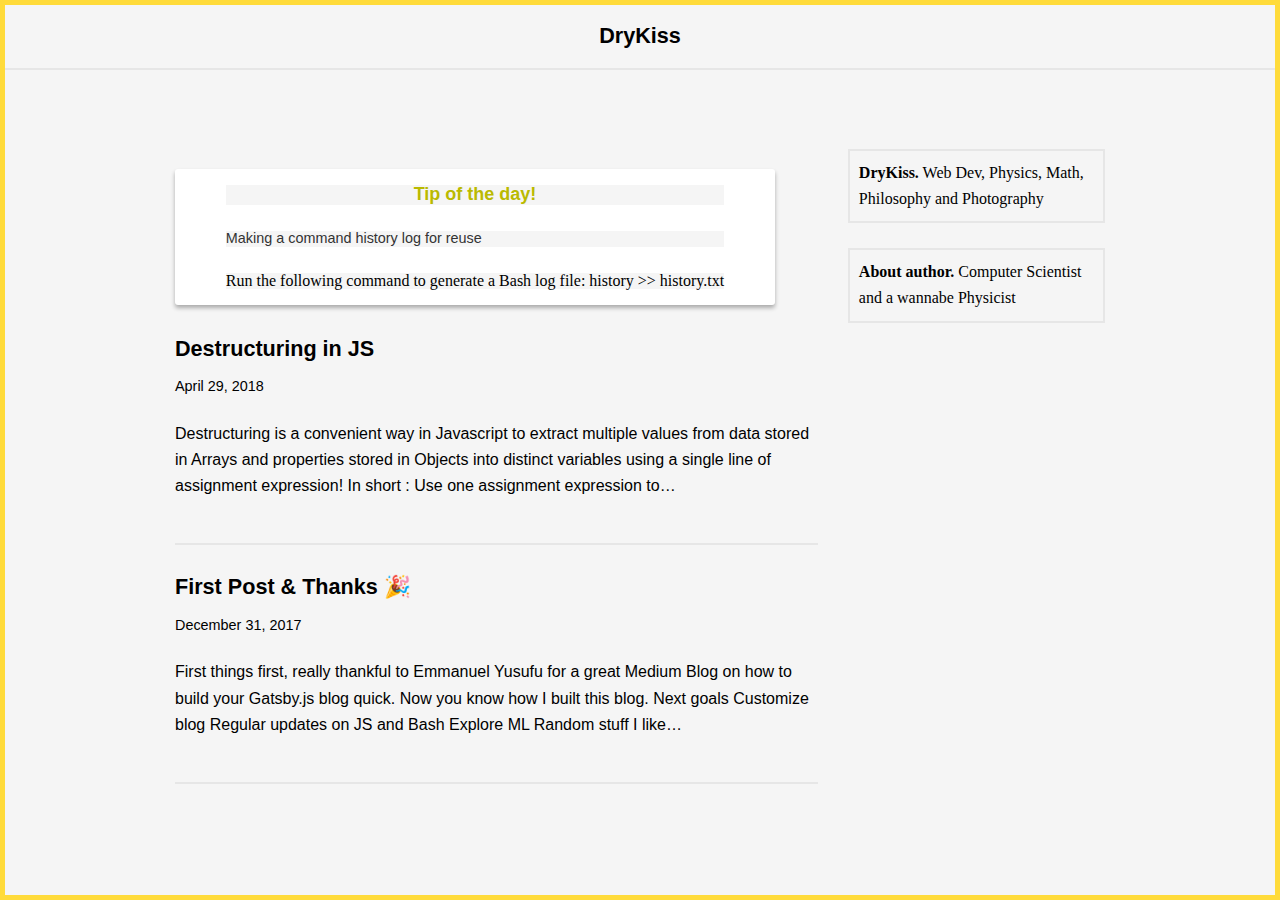
<file: index.html>
<!DOCTYPE html><html><head><meta charset="utf-8"/><meta http-equiv="x-ua-compatible" content="ie=edge"/><meta name="viewport" content="width=device-width, initial-scale=1, shrink-to-fit=no"/><link rel="preload" href="/component---src-layouts-index-js-09bacbff371d090a1fff.js" as="script"/><link rel="preload" href="/component---src-pages-index-js-6d1ecbe1b613c57b7375.js" as="script"/><link rel="preload" href="/path---index-4698f8e8c7676aecda9a.js" as="script"/><link rel="preload" href="/app-6621c999384a5f614192.js" as="script"/><link rel="preload" href="/commons-43211b24d1c1daae657e.js" as="script"/><title data-react-helmet="true">DryKiss - Karan Sapolia&#x27;s Blog</title><meta data-react-helmet="true" name="description" content="Karan Sapolia&#x27;s Blog"/><meta data-react-helmet="true" name="keywords" content="karan, sapolia, blog, computer, science, photography, physics"/><style id="gatsby-inlined-css">html{font-family:sans-serif;-ms-text-size-adjust:100%;-webkit-text-size-adjust:100%}body{margin:0}article,aside,details,figcaption,figure,footer,header,main,menu,nav,section,summary{display:block}audio,canvas,progress,video{display:inline-block}audio:not([controls]){display:none;height:0}progress{vertical-align:baseline}[hidden],template{display:none}a{background-color:transparent;-webkit-text-decoration-skip:objects}a:active,a:hover{outline-width:0}abbr[title]{border-bottom:none;text-decoration:underline;text-decoration:underline dotted}b,strong{font-weight:inherit;font-weight:bolder}dfn{font-style:italic}h1{font-size:2em;margin:.67em 0}mark{background-color:#ff0;color:#000}small{font-size:80%}sub,sup{font-size:75%;line-height:0;position:relative;vertical-align:baseline}sub{bottom:-.25em}sup{top:-.5em}img{border-style:none}svg:not(:root){overflow:hidden}code,kbd,pre,samp{font-family:monospace,monospace;font-size:1em}figure{margin:1em 40px}hr{box-sizing:content-box;height:0;overflow:visible}button,input,optgroup,select,textarea{font:inherit;margin:0}optgroup{font-weight:700}button,input{overflow:visible}button,select{text-transform:none}[type=reset],[type=submit],button,html [type=button]{-webkit-appearance:button}[type=button]::-moz-focus-inner,[type=reset]::-moz-focus-inner,[type=submit]::-moz-focus-inner,button::-moz-focus-inner{border-style:none;padding:0}[type=button]:-moz-focusring,[type=reset]:-moz-focusring,[type=submit]:-moz-focusring,button:-moz-focusring{outline:1px dotted ButtonText}fieldset{border:1px solid silver;margin:0 2px;padding:.35em .625em .75em}legend{box-sizing:border-box;color:inherit;display:table;max-width:100%;padding:0;white-space:normal}textarea{overflow:auto}[type=checkbox],[type=radio]{box-sizing:border-box;padding:0}[type=number]::-webkit-inner-spin-button,[type=number]::-webkit-outer-spin-button{height:auto}[type=search]{-webkit-appearance:textfield;outline-offset:-2px}[type=search]::-webkit-search-cancel-button,[type=search]::-webkit-search-decoration{-webkit-appearance:none}::-webkit-input-placeholder{color:inherit;opacity:.54}::-webkit-file-upload-button{-webkit-appearance:button;font:inherit}html{font:112.5%/1.45em georgia,serif;box-sizing:border-box;overflow-y:scroll}*,:after,:before{box-sizing:inherit}body{color:rgba(0,0,0,.8);font-family:georgia,serif;font-weight:400;word-wrap:break-word;-webkit-font-kerning:normal;font-kerning:normal;-ms-font-feature-settings:"kern","liga","clig","calt";-webkit-font-feature-settings:"kern","liga","clig","calt";font-feature-settings:"kern","liga","clig","calt","kern"}img{max-width:100%;margin:0 0 1.45rem;padding:0}h1{font-size:2.25rem}h1,h2{margin:0 0 1.45rem;padding:0;color:inherit;font-family:-apple-system,BlinkMacSystemFont,Segoe UI,Roboto,Oxygen,Ubuntu,Cantarell,Fira Sans,Droid Sans,Helvetica Neue,sans-serif;font-weight:700;text-rendering:optimizeLegibility;line-height:1.1}h2{font-size:1.62671rem}h3{font-size:1.38316rem}h3,h4{margin:0 0 1.45rem;padding:0;color:inherit;font-family:-apple-system,BlinkMacSystemFont,Segoe UI,Roboto,Oxygen,Ubuntu,Cantarell,Fira Sans,Droid Sans,Helvetica Neue,sans-serif;font-weight:700;text-rendering:optimizeLegibility;line-height:1.1}h4{font-size:1rem}h5{font-size:.85028rem}h5,h6{margin:0 0 1.45rem;padding:0;color:inherit;font-family:-apple-system,BlinkMacSystemFont,Segoe UI,Roboto,Oxygen,Ubuntu,Cantarell,Fira Sans,Droid Sans,Helvetica Neue,sans-serif;font-weight:700;text-rendering:optimizeLegibility;line-height:1.1}h6{font-size:.78405rem}hgroup{margin:0 0 1.45rem;padding:0}ol,ul{margin:0 0 1.45rem 1.45rem;padding:0;list-style-position:outside;list-style-image:none}dd,dl,figure,p{margin:0 0 1.45rem;padding:0}pre{padding:0;font-size:.85rem;line-height:1.42;background:rgba(0,0,0,.04);border-radius:3px;overflow:auto;word-wrap:normal;padding:1.45rem}pre,table{margin:0 0 1.45rem}table{padding:0;font-size:1rem;line-height:1.45rem;border-collapse:collapse;width:100%}fieldset{margin:0 0 1.45rem;padding:0}blockquote{margin:0 1.45rem 1.45rem;padding:0}form,iframe,noscript{margin:0 0 1.45rem;padding:0}hr{margin:0 0 calc(1.45rem - 1px);padding:0;background:rgba(0,0,0,.2);border:none;height:1px}address{margin:0 0 1.45rem;padding:0}b,dt,strong,th{font-weight:700}li{margin-bottom:.725rem}ol li,ul li{padding-left:0}li>ol,li>ul{margin-left:1.45rem;margin-bottom:.725rem;margin-top:.725rem}blockquote :last-child,li :last-child,p :last-child{margin-bottom:0}li>p{margin-bottom:.725rem}code,kbd,samp{font-size:.85rem;line-height:1.45rem}abbr,abbr[title],acronym{border-bottom:1px dotted rgba(0,0,0,.5);cursor:help}abbr[title]{text-decoration:none}td,th,thead{text-align:left}td,th{border-bottom:1px solid rgba(0,0,0,.12);font-feature-settings:"tnum";-moz-font-feature-settings:"tnum";-ms-font-feature-settings:"tnum";-webkit-font-feature-settings:"tnum";padding:.725rem .96667rem calc(.725rem - 1px)}td:first-child,th:first-child{padding-left:0}td:last-child,th:last-child{padding-right:0}code,tt{background-color:rgba(0,0,0,.04);border-radius:3px;font-family:SFMono-Regular,Consolas,Roboto Mono,Droid Sans Mono,Liberation Mono,Menlo,Courier,monospace;padding:0;padding-top:.2em;padding-bottom:.2em}pre code{background:none;line-height:1.42}code:after,code:before,tt:after,tt:before{letter-spacing:-.2em;content:" "}pre code:after,pre code:before,pre tt:after,pre tt:before{content:""}@media only screen and (max-width:480px){html{font-size:100%}}*{background:#f5f5f5;color:#000}body,html{height:100%}body{border:5px solid #ffdb3a}h1{font-size:1.5rem;line-height:.5rem}div,p{font-size:16px}code[class*=language-],pre[class*=language-]{color:#ccc;background:none;font-family:Consolas,Monaco,Andale Mono,Ubuntu Mono,monospace;text-align:left;white-space:pre;word-spacing:normal;word-break:normal;word-wrap:normal;line-height:1.5;-moz-tab-size:4;-o-tab-size:4;tab-size:4;-webkit-hyphens:none;-ms-hyphens:none;hyphens:none}pre[class*=language-]{padding:1em;margin:.5em 0;overflow:auto}:not(pre)>code[class*=language-],pre[class*=language-]{background:#2d2d2d}:not(pre)>code[class*=language-]{padding:.1em;border-radius:.3em;white-space:normal}.token.block-comment,.token.cdata,.token.comment,.token.doctype,.token.prolog{color:#999}.token.punctuation{color:#ccc}.token.attr-name,.token.deleted,.token.namespace,.token.tag{color:#e2777a}.token.function-name{color:#6196cc}.token.boolean,.token.function,.token.number{color:#f08d49}.token.class-name,.token.constant,.token.property,.token.symbol{color:#f8c555}.token.atrule,.token.builtin,.token.important,.token.keyword,.token.selector{color:#cc99cd}.token.attr-value,.token.char,.token.regex,.token.string,.token.variable{color:#7ec699}.token.entity,.token.operator,.token.url{color:#67cdcc}.token.bold,.token.important{font-weight:700}.token.italic{font-style:italic}.token.entity{cursor:help}.token.inserted{color:green}div.blog-post-preview{border-bottom:2px solid #e6e6e6;padding-top:1rem;padding-bottom:1rem;margin-bottom:1rem}h1>*{font-size:1.2rem;-webkit-text-decoration-line:none;text-decoration-line:none}h2{font-size:.8rem!important;font-weight:100!important}.boundingBox{width:100%;max-width:600px;padding:16px;margin:0 auto;border-radius:3px;box-shadow:0 3px 4px rgba(0,0,0,.3);margin:20px 0;height:auto;display:-ms-inline-grid;display:inline-grid;-ms-flex-pack:distribute;justify-content:space-around;-webkit-box-align:center;-ms-flex-align:center;align-items:center;position:relative;line-height:1}.all,.boundingBox{color:#333;background:#fff}h4{size:100px;-ms-flex-line-pack:stretch;align-content:stretch;text-align:center;color:#baba00}h4,p{font-family:Arial}</style></head><body><div id="___gatsby"><div data-reactroot="" data-reactid="1" data-react-checksum="271369990"><!-- react-empty: 2 --><div style="background:#f5f5f5;margin-bottom:3rem;border-bottom:2px solid #e6e6e6;" data-reactid="3"><div style="margin:0 auto;max-width:980px;padding:1.45rem 1.0875rem;" data-reactid="4"><h1 style="margin:0;text-align:center;font-size:18px;" data-reactid="5"><a style="color:black;text-decoration:none;" href="/" data-reactid="6">DryKiss</a></h1></div></div><div style="margin:0 auto;max-width:980px;display:flex;flex-direction:row;justify-content:space-between;height:100%;" data-reactid="7"><div style="margin:0 auto;max-width:980px;display:flex;flex-direction:column;justify-content:space-between;height:100%;padding:25px;" data-reactid="8"><div style="flex:1;" data-reactid="9"><div class="front-page" data-reactid="10"><div data-reactid="11"><div class="boundingBox" data-reactid="12"><h4 data-reactid="13">Tip of the day!</h4><h2 data-reactid="14">Making a command history log for reuse</h2><div class="totd-content" data-reactid="15">Run the following command to generate a Bash log file: history >> history.txt</div></div></div><div class="blog-posts" data-reactid="16"><div class="blog-post-preview" data-reactid="17"><h1 data-reactid="18"><a href="/destructuring" data-reactid="19">Destructuring in JS</a></h1><h2 data-reactid="20">April 29, 2018</h2><p data-reactid="21">Destructuring is a convenient way in Javascript to extract multiple values from data stored in Arrays and properties stored in Objects into distinct variables using a single line of assignment expression!  In short :  Use one assignment expression to…</p></div><div class="blog-post-preview" data-reactid="22"><h1 data-reactid="23"><a href="/first-post" data-reactid="24">First Post &amp; Thanks 🎉</a></h1><h2 data-reactid="25">December 31, 2017</h2><p data-reactid="26">First things first, really thankful to Emmanuel Yusufu for a great  Medium Blog  on how to build your Gatsby.js blog quick. Now you know how I built this blog. Next goals Customize blog Regular updates on JS and Bash Explore ML Random stuff I like…</p></div></div></div></div><div style="flex:1;" data-reactid="27"><div style="border:2px solid #e6e6e6;max-width:960px;padding:0.5rem;margin-bottom:25px;" data-reactid="28"><strong data-reactid="29"><!-- react-text: 30 -->DryKiss<!-- /react-text --><!-- react-text: 31 -->.<!-- /react-text --></strong><!-- react-text: 32 --> <!-- /react-text --><!-- react-text: 33 -->Web Dev, Physics, Math, Philosophy and Photography<!-- /react-text --></div><div style="border:2px solid #e6e6e6;max-width:960px;padding:0.5rem;margin-bottom:25px;" data-reactid="34"><strong data-reactid="35"><!-- react-text: 36 -->About author<!-- /react-text --><!-- react-text: 37 -->.<!-- /react-text --></strong><!-- react-text: 38 --> <!-- /react-text --><!-- react-text: 39 -->Computer Scientist and a wannabe Physicist<!-- /react-text --></div></div></div></div></div></div><script id="webpack-manifest">/*<![CDATA[*/window.webpackManifest={"231608221292675":"app-6621c999384a5f614192.js","107818501498521":"component---src-templates-blog-post-js-64dc5ec765ada019a671.js","162898551421021":"component---src-pages-404-js-4503918ea3a16cfcdb75.js","35783957827783":"component---src-pages-index-js-6d1ecbe1b613c57b7375.js","60335399758886":"path----557518bd178906f8d58a.js","79384409576586":"path---destructuring-2701da27de9ff70ecdd2.js","98749194253172":"path---first-post-d3b90af1df34d621e831.js","254022195166212":"path---404-a0e39f21c11f6a62c5ab.js","142629428675168":"path---index-4698f8e8c7676aecda9a.js","178698757827068":"path---404-html-a0e39f21c11f6a62c5ab.js","114276838955818":"component---src-layouts-index-js-09bacbff371d090a1fff.js"}/*]]>*/</script><script>/*<![CDATA[*/!function(e,t,r){function n(){for(;d[0]&&"loaded"==d[0][f];)c=d.shift(),c[o]=!i.parentNode.insertBefore(c,i)}for(var s,a,c,d=[],i=e.scripts[0],o="onreadystatechange",f="readyState";s=r.shift();)a=e.createElement(t),"async"in i?(a.async=!1,e.head.appendChild(a)):i[f]?(d.push(a),a[o]=n):e.write("<"+t+' src="'+s+'" defer></'+t+">"),a.src=s}(document,"script",["/commons-43211b24d1c1daae657e.js","/app-6621c999384a5f614192.js","/path---index-4698f8e8c7676aecda9a.js","/component---src-pages-index-js-6d1ecbe1b613c57b7375.js","/component---src-layouts-index-js-09bacbff371d090a1fff.js"])/*]]>*/</script></body></html>
</file>
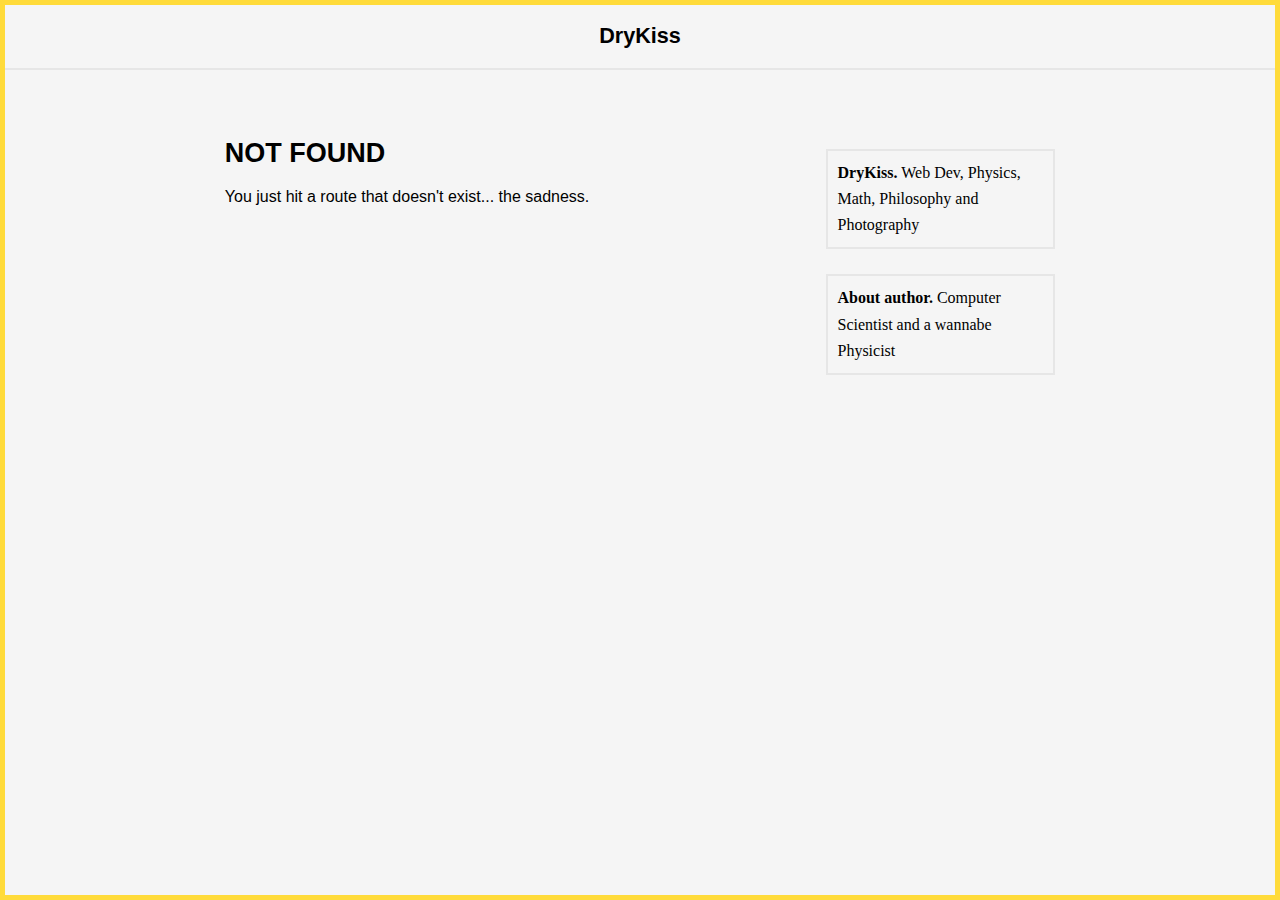
<file: 404/index.html>
<!DOCTYPE html><html><head><meta charset="utf-8"/><meta http-equiv="x-ua-compatible" content="ie=edge"/><meta name="viewport" content="width=device-width, initial-scale=1, shrink-to-fit=no"/><link rel="preload" href="/component---src-layouts-index-js-09bacbff371d090a1fff.js" as="script"/><link rel="preload" href="/component---src-pages-404-js-4503918ea3a16cfcdb75.js" as="script"/><link rel="preload" href="/path---404-a0e39f21c11f6a62c5ab.js" as="script"/><link rel="preload" href="/app-6621c999384a5f614192.js" as="script"/><link rel="preload" href="/commons-43211b24d1c1daae657e.js" as="script"/><title data-react-helmet="true">DryKiss - Karan Sapolia&#x27;s Blog</title><meta data-react-helmet="true" name="description" content="Karan Sapolia&#x27;s Blog"/><meta data-react-helmet="true" name="keywords" content="karan, sapolia, blog, computer, science, photography, physics"/><style id="gatsby-inlined-css">html{font-family:sans-serif;-ms-text-size-adjust:100%;-webkit-text-size-adjust:100%}body{margin:0}article,aside,details,figcaption,figure,footer,header,main,menu,nav,section,summary{display:block}audio,canvas,progress,video{display:inline-block}audio:not([controls]){display:none;height:0}progress{vertical-align:baseline}[hidden],template{display:none}a{background-color:transparent;-webkit-text-decoration-skip:objects}a:active,a:hover{outline-width:0}abbr[title]{border-bottom:none;text-decoration:underline;text-decoration:underline dotted}b,strong{font-weight:inherit;font-weight:bolder}dfn{font-style:italic}h1{font-size:2em;margin:.67em 0}mark{background-color:#ff0;color:#000}small{font-size:80%}sub,sup{font-size:75%;line-height:0;position:relative;vertical-align:baseline}sub{bottom:-.25em}sup{top:-.5em}img{border-style:none}svg:not(:root){overflow:hidden}code,kbd,pre,samp{font-family:monospace,monospace;font-size:1em}figure{margin:1em 40px}hr{box-sizing:content-box;height:0;overflow:visible}button,input,optgroup,select,textarea{font:inherit;margin:0}optgroup{font-weight:700}button,input{overflow:visible}button,select{text-transform:none}[type=reset],[type=submit],button,html [type=button]{-webkit-appearance:button}[type=button]::-moz-focus-inner,[type=reset]::-moz-focus-inner,[type=submit]::-moz-focus-inner,button::-moz-focus-inner{border-style:none;padding:0}[type=button]:-moz-focusring,[type=reset]:-moz-focusring,[type=submit]:-moz-focusring,button:-moz-focusring{outline:1px dotted ButtonText}fieldset{border:1px solid silver;margin:0 2px;padding:.35em .625em .75em}legend{box-sizing:border-box;color:inherit;display:table;max-width:100%;padding:0;white-space:normal}textarea{overflow:auto}[type=checkbox],[type=radio]{box-sizing:border-box;padding:0}[type=number]::-webkit-inner-spin-button,[type=number]::-webkit-outer-spin-button{height:auto}[type=search]{-webkit-appearance:textfield;outline-offset:-2px}[type=search]::-webkit-search-cancel-button,[type=search]::-webkit-search-decoration{-webkit-appearance:none}::-webkit-input-placeholder{color:inherit;opacity:.54}::-webkit-file-upload-button{-webkit-appearance:button;font:inherit}html{font:112.5%/1.45em georgia,serif;box-sizing:border-box;overflow-y:scroll}*,:after,:before{box-sizing:inherit}body{color:rgba(0,0,0,.8);font-family:georgia,serif;font-weight:400;word-wrap:break-word;-webkit-font-kerning:normal;font-kerning:normal;-ms-font-feature-settings:"kern","liga","clig","calt";-webkit-font-feature-settings:"kern","liga","clig","calt";font-feature-settings:"kern","liga","clig","calt","kern"}img{max-width:100%;margin:0 0 1.45rem;padding:0}h1{font-size:2.25rem}h1,h2{margin:0 0 1.45rem;padding:0;color:inherit;font-family:-apple-system,BlinkMacSystemFont,Segoe UI,Roboto,Oxygen,Ubuntu,Cantarell,Fira Sans,Droid Sans,Helvetica Neue,sans-serif;font-weight:700;text-rendering:optimizeLegibility;line-height:1.1}h2{font-size:1.62671rem}h3{font-size:1.38316rem}h3,h4{margin:0 0 1.45rem;padding:0;color:inherit;font-family:-apple-system,BlinkMacSystemFont,Segoe UI,Roboto,Oxygen,Ubuntu,Cantarell,Fira Sans,Droid Sans,Helvetica Neue,sans-serif;font-weight:700;text-rendering:optimizeLegibility;line-height:1.1}h4{font-size:1rem}h5{font-size:.85028rem}h5,h6{margin:0 0 1.45rem;padding:0;color:inherit;font-family:-apple-system,BlinkMacSystemFont,Segoe UI,Roboto,Oxygen,Ubuntu,Cantarell,Fira Sans,Droid Sans,Helvetica Neue,sans-serif;font-weight:700;text-rendering:optimizeLegibility;line-height:1.1}h6{font-size:.78405rem}hgroup{margin:0 0 1.45rem;padding:0}ol,ul{margin:0 0 1.45rem 1.45rem;padding:0;list-style-position:outside;list-style-image:none}dd,dl,figure,p{margin:0 0 1.45rem;padding:0}pre{padding:0;font-size:.85rem;line-height:1.42;background:rgba(0,0,0,.04);border-radius:3px;overflow:auto;word-wrap:normal;padding:1.45rem}pre,table{margin:0 0 1.45rem}table{padding:0;font-size:1rem;line-height:1.45rem;border-collapse:collapse;width:100%}fieldset{margin:0 0 1.45rem;padding:0}blockquote{margin:0 1.45rem 1.45rem;padding:0}form,iframe,noscript{margin:0 0 1.45rem;padding:0}hr{margin:0 0 calc(1.45rem - 1px);padding:0;background:rgba(0,0,0,.2);border:none;height:1px}address{margin:0 0 1.45rem;padding:0}b,dt,strong,th{font-weight:700}li{margin-bottom:.725rem}ol li,ul li{padding-left:0}li>ol,li>ul{margin-left:1.45rem;margin-bottom:.725rem;margin-top:.725rem}blockquote :last-child,li :last-child,p :last-child{margin-bottom:0}li>p{margin-bottom:.725rem}code,kbd,samp{font-size:.85rem;line-height:1.45rem}abbr,abbr[title],acronym{border-bottom:1px dotted rgba(0,0,0,.5);cursor:help}abbr[title]{text-decoration:none}td,th,thead{text-align:left}td,th{border-bottom:1px solid rgba(0,0,0,.12);font-feature-settings:"tnum";-moz-font-feature-settings:"tnum";-ms-font-feature-settings:"tnum";-webkit-font-feature-settings:"tnum";padding:.725rem .96667rem calc(.725rem - 1px)}td:first-child,th:first-child{padding-left:0}td:last-child,th:last-child{padding-right:0}code,tt{background-color:rgba(0,0,0,.04);border-radius:3px;font-family:SFMono-Regular,Consolas,Roboto Mono,Droid Sans Mono,Liberation Mono,Menlo,Courier,monospace;padding:0;padding-top:.2em;padding-bottom:.2em}pre code{background:none;line-height:1.42}code:after,code:before,tt:after,tt:before{letter-spacing:-.2em;content:" "}pre code:after,pre code:before,pre tt:after,pre tt:before{content:""}@media only screen and (max-width:480px){html{font-size:100%}}*{background:#f5f5f5;color:#000}body,html{height:100%}body{border:5px solid #ffdb3a}h1{font-size:1.5rem;line-height:.5rem}div,p{font-size:16px}code[class*=language-],pre[class*=language-]{color:#ccc;background:none;font-family:Consolas,Monaco,Andale Mono,Ubuntu Mono,monospace;text-align:left;white-space:pre;word-spacing:normal;word-break:normal;word-wrap:normal;line-height:1.5;-moz-tab-size:4;-o-tab-size:4;tab-size:4;-webkit-hyphens:none;-ms-hyphens:none;hyphens:none}pre[class*=language-]{padding:1em;margin:.5em 0;overflow:auto}:not(pre)>code[class*=language-],pre[class*=language-]{background:#2d2d2d}:not(pre)>code[class*=language-]{padding:.1em;border-radius:.3em;white-space:normal}.token.block-comment,.token.cdata,.token.comment,.token.doctype,.token.prolog{color:#999}.token.punctuation{color:#ccc}.token.attr-name,.token.deleted,.token.namespace,.token.tag{color:#e2777a}.token.function-name{color:#6196cc}.token.boolean,.token.function,.token.number{color:#f08d49}.token.class-name,.token.constant,.token.property,.token.symbol{color:#f8c555}.token.atrule,.token.builtin,.token.important,.token.keyword,.token.selector{color:#cc99cd}.token.attr-value,.token.char,.token.regex,.token.string,.token.variable{color:#7ec699}.token.entity,.token.operator,.token.url{color:#67cdcc}.token.bold,.token.important{font-weight:700}.token.italic{font-style:italic}.token.entity{cursor:help}.token.inserted{color:green}div.blog-post-preview{border-bottom:2px solid #e6e6e6;padding-top:1rem;padding-bottom:1rem;margin-bottom:1rem}h1>*{font-size:1.2rem;-webkit-text-decoration-line:none;text-decoration-line:none}h2{font-size:.8rem!important;font-weight:100!important}.boundingBox{width:100%;max-width:600px;padding:16px;margin:0 auto;border-radius:3px;box-shadow:0 3px 4px rgba(0,0,0,.3);margin:20px 0;height:auto;display:-ms-inline-grid;display:inline-grid;-ms-flex-pack:distribute;justify-content:space-around;-webkit-box-align:center;-ms-flex-align:center;align-items:center;position:relative;line-height:1}.all,.boundingBox{color:#333;background:#fff}h4{size:100px;-ms-flex-line-pack:stretch;align-content:stretch;text-align:center;color:#baba00}h4,p{font-family:Arial}</style></head><body><div id="___gatsby"><div data-reactroot="" data-reactid="1" data-react-checksum="-1964427768"><!-- react-empty: 2 --><div style="background:#f5f5f5;margin-bottom:3rem;border-bottom:2px solid #e6e6e6;" data-reactid="3"><div style="margin:0 auto;max-width:980px;padding:1.45rem 1.0875rem;" data-reactid="4"><h1 style="margin:0;text-align:center;font-size:18px;" data-reactid="5"><a style="color:black;text-decoration:none;" href="/" data-reactid="6">DryKiss</a></h1></div></div><div style="margin:0 auto;max-width:980px;display:flex;flex-direction:row;justify-content:space-between;height:100%;" data-reactid="7"><div style="margin:0 auto;max-width:980px;display:flex;flex-direction:column;justify-content:space-between;height:100%;padding:25px;" data-reactid="8"><div style="flex:1;" data-reactid="9"><div data-reactid="10"><h1 data-reactid="11">NOT FOUND</h1><p data-reactid="12">You just hit a route that doesn&#x27;t exist... the sadness.</p></div></div><div style="flex:1;" data-reactid="13"><div style="border:2px solid #e6e6e6;max-width:960px;padding:0.5rem;margin-bottom:25px;" data-reactid="14"><strong data-reactid="15"><!-- react-text: 16 -->DryKiss<!-- /react-text --><!-- react-text: 17 -->.<!-- /react-text --></strong><!-- react-text: 18 --> <!-- /react-text --><!-- react-text: 19 -->Web Dev, Physics, Math, Philosophy and Photography<!-- /react-text --></div><div style="border:2px solid #e6e6e6;max-width:960px;padding:0.5rem;margin-bottom:25px;" data-reactid="20"><strong data-reactid="21"><!-- react-text: 22 -->About author<!-- /react-text --><!-- react-text: 23 -->.<!-- /react-text --></strong><!-- react-text: 24 --> <!-- /react-text --><!-- react-text: 25 -->Computer Scientist and a wannabe Physicist<!-- /react-text --></div></div></div></div></div></div><script id="webpack-manifest">/*<![CDATA[*/window.webpackManifest={"231608221292675":"app-6621c999384a5f614192.js","107818501498521":"component---src-templates-blog-post-js-64dc5ec765ada019a671.js","162898551421021":"component---src-pages-404-js-4503918ea3a16cfcdb75.js","35783957827783":"component---src-pages-index-js-6d1ecbe1b613c57b7375.js","60335399758886":"path----557518bd178906f8d58a.js","79384409576586":"path---destructuring-2701da27de9ff70ecdd2.js","98749194253172":"path---first-post-d3b90af1df34d621e831.js","254022195166212":"path---404-a0e39f21c11f6a62c5ab.js","142629428675168":"path---index-4698f8e8c7676aecda9a.js","178698757827068":"path---404-html-a0e39f21c11f6a62c5ab.js","114276838955818":"component---src-layouts-index-js-09bacbff371d090a1fff.js"}/*]]>*/</script><script>/*<![CDATA[*/!function(e,t,r){function n(){for(;d[0]&&"loaded"==d[0][f];)c=d.shift(),c[o]=!i.parentNode.insertBefore(c,i)}for(var s,a,c,d=[],i=e.scripts[0],o="onreadystatechange",f="readyState";s=r.shift();)a=e.createElement(t),"async"in i?(a.async=!1,e.head.appendChild(a)):i[f]?(d.push(a),a[o]=n):e.write("<"+t+' src="'+s+'" defer></'+t+">"),a.src=s}(document,"script",["/commons-43211b24d1c1daae657e.js","/app-6621c999384a5f614192.js","/path---404-a0e39f21c11f6a62c5ab.js","/component---src-pages-404-js-4503918ea3a16cfcdb75.js","/component---src-layouts-index-js-09bacbff371d090a1fff.js"])/*]]>*/</script></body></html>
</file>
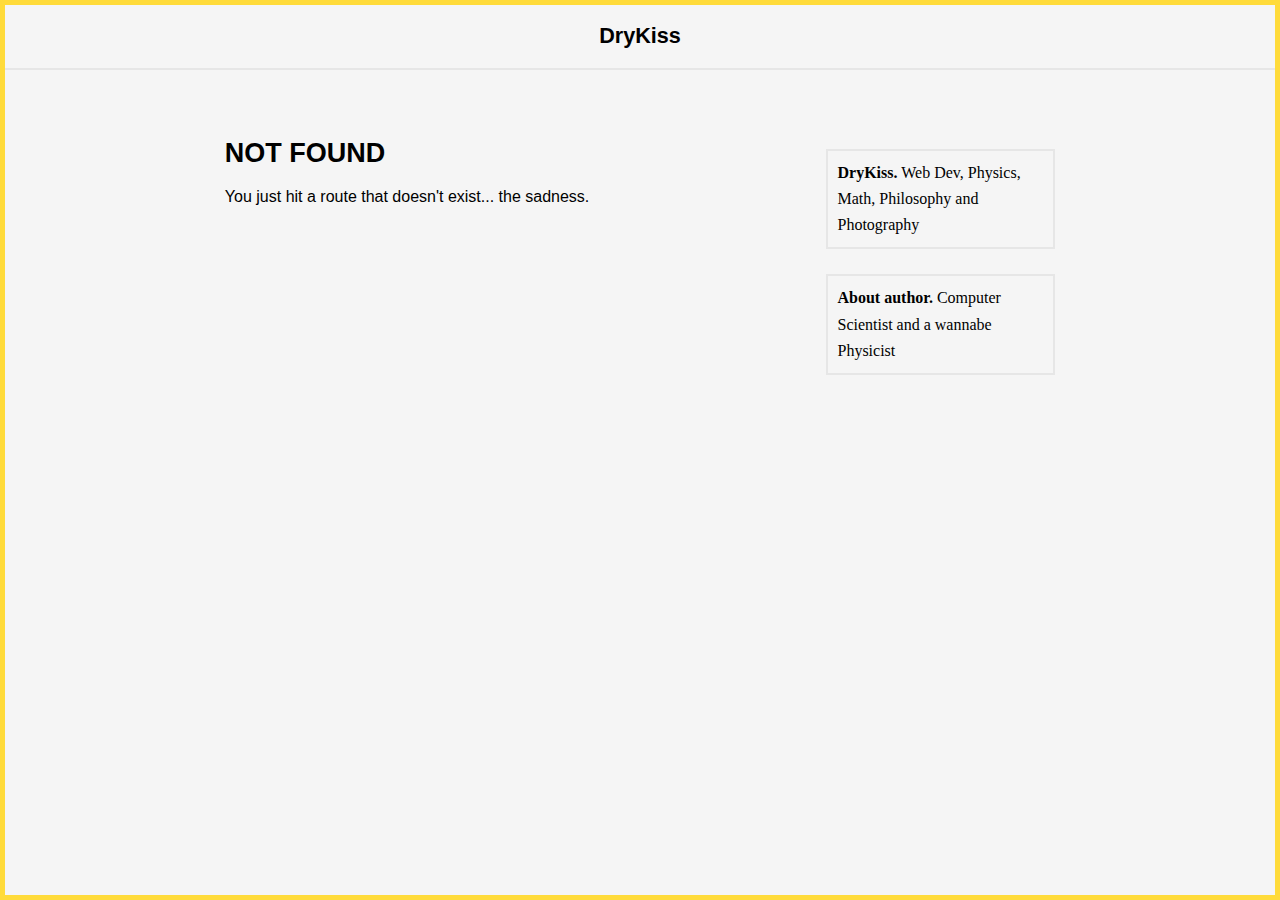
<file: destructuring/index.html>
<!DOCTYPE html><html><head><meta charset="utf-8"/><meta http-equiv="x-ua-compatible" content="ie=edge"/><meta name="viewport" content="width=device-width, initial-scale=1, shrink-to-fit=no"/><link rel="preload" href="/component---src-layouts-index-js-09bacbff371d090a1fff.js" as="script"/><link rel="preload" href="/component---src-templates-blog-post-js-64dc5ec765ada019a671.js" as="script"/><link rel="preload" href="/path---destructuring-2701da27de9ff70ecdd2.js" as="script"/><link rel="preload" href="/app-6621c999384a5f614192.js" as="script"/><link rel="preload" href="/commons-43211b24d1c1daae657e.js" as="script"/><title data-react-helmet="true">DryKiss - Destructuring in JS</title><meta data-react-helmet="true" name="description" content="Karan Sapolia&#x27;s Blog"/><meta data-react-helmet="true" name="keywords" content="karan, sapolia, blog, computer, science, photography, physics"/><style id="gatsby-inlined-css">html{font-family:sans-serif;-ms-text-size-adjust:100%;-webkit-text-size-adjust:100%}body{margin:0}article,aside,details,figcaption,figure,footer,header,main,menu,nav,section,summary{display:block}audio,canvas,progress,video{display:inline-block}audio:not([controls]){display:none;height:0}progress{vertical-align:baseline}[hidden],template{display:none}a{background-color:transparent;-webkit-text-decoration-skip:objects}a:active,a:hover{outline-width:0}abbr[title]{border-bottom:none;text-decoration:underline;text-decoration:underline dotted}b,strong{font-weight:inherit;font-weight:bolder}dfn{font-style:italic}h1{font-size:2em;margin:.67em 0}mark{background-color:#ff0;color:#000}small{font-size:80%}sub,sup{font-size:75%;line-height:0;position:relative;vertical-align:baseline}sub{bottom:-.25em}sup{top:-.5em}img{border-style:none}svg:not(:root){overflow:hidden}code,kbd,pre,samp{font-family:monospace,monospace;font-size:1em}figure{margin:1em 40px}hr{box-sizing:content-box;height:0;overflow:visible}button,input,optgroup,select,textarea{font:inherit;margin:0}optgroup{font-weight:700}button,input{overflow:visible}button,select{text-transform:none}[type=reset],[type=submit],button,html [type=button]{-webkit-appearance:button}[type=button]::-moz-focus-inner,[type=reset]::-moz-focus-inner,[type=submit]::-moz-focus-inner,button::-moz-focus-inner{border-style:none;padding:0}[type=button]:-moz-focusring,[type=reset]:-moz-focusring,[type=submit]:-moz-focusring,button:-moz-focusring{outline:1px dotted ButtonText}fieldset{border:1px solid silver;margin:0 2px;padding:.35em .625em .75em}legend{box-sizing:border-box;color:inherit;display:table;max-width:100%;padding:0;white-space:normal}textarea{overflow:auto}[type=checkbox],[type=radio]{box-sizing:border-box;padding:0}[type=number]::-webkit-inner-spin-button,[type=number]::-webkit-outer-spin-button{height:auto}[type=search]{-webkit-appearance:textfield;outline-offset:-2px}[type=search]::-webkit-search-cancel-button,[type=search]::-webkit-search-decoration{-webkit-appearance:none}::-webkit-input-placeholder{color:inherit;opacity:.54}::-webkit-file-upload-button{-webkit-appearance:button;font:inherit}html{font:112.5%/1.45em georgia,serif;box-sizing:border-box;overflow-y:scroll}*,:after,:before{box-sizing:inherit}body{color:rgba(0,0,0,.8);font-family:georgia,serif;font-weight:400;word-wrap:break-word;-webkit-font-kerning:normal;font-kerning:normal;-ms-font-feature-settings:"kern","liga","clig","calt";-webkit-font-feature-settings:"kern","liga","clig","calt";font-feature-settings:"kern","liga","clig","calt","kern"}img{max-width:100%;margin:0 0 1.45rem;padding:0}h1{font-size:2.25rem}h1,h2{margin:0 0 1.45rem;padding:0;color:inherit;font-family:-apple-system,BlinkMacSystemFont,Segoe UI,Roboto,Oxygen,Ubuntu,Cantarell,Fira Sans,Droid Sans,Helvetica Neue,sans-serif;font-weight:700;text-rendering:optimizeLegibility;line-height:1.1}h2{font-size:1.62671rem}h3{font-size:1.38316rem}h3,h4{margin:0 0 1.45rem;padding:0;color:inherit;font-family:-apple-system,BlinkMacSystemFont,Segoe UI,Roboto,Oxygen,Ubuntu,Cantarell,Fira Sans,Droid Sans,Helvetica Neue,sans-serif;font-weight:700;text-rendering:optimizeLegibility;line-height:1.1}h4{font-size:1rem}h5{font-size:.85028rem}h5,h6{margin:0 0 1.45rem;padding:0;color:inherit;font-family:-apple-system,BlinkMacSystemFont,Segoe UI,Roboto,Oxygen,Ubuntu,Cantarell,Fira Sans,Droid Sans,Helvetica Neue,sans-serif;font-weight:700;text-rendering:optimizeLegibility;line-height:1.1}h6{font-size:.78405rem}hgroup{margin:0 0 1.45rem;padding:0}ol,ul{margin:0 0 1.45rem 1.45rem;padding:0;list-style-position:outside;list-style-image:none}dd,dl,figure,p{margin:0 0 1.45rem;padding:0}pre{padding:0;font-size:.85rem;line-height:1.42;background:rgba(0,0,0,.04);border-radius:3px;overflow:auto;word-wrap:normal;padding:1.45rem}pre,table{margin:0 0 1.45rem}table{padding:0;font-size:1rem;line-height:1.45rem;border-collapse:collapse;width:100%}fieldset{margin:0 0 1.45rem;padding:0}blockquote{margin:0 1.45rem 1.45rem;padding:0}form,iframe,noscript{margin:0 0 1.45rem;padding:0}hr{margin:0 0 calc(1.45rem - 1px);padding:0;background:rgba(0,0,0,.2);border:none;height:1px}address{margin:0 0 1.45rem;padding:0}b,dt,strong,th{font-weight:700}li{margin-bottom:.725rem}ol li,ul li{padding-left:0}li>ol,li>ul{margin-left:1.45rem;margin-bottom:.725rem;margin-top:.725rem}blockquote :last-child,li :last-child,p :last-child{margin-bottom:0}li>p{margin-bottom:.725rem}code,kbd,samp{font-size:.85rem;line-height:1.45rem}abbr,abbr[title],acronym{border-bottom:1px dotted rgba(0,0,0,.5);cursor:help}abbr[title]{text-decoration:none}td,th,thead{text-align:left}td,th{border-bottom:1px solid rgba(0,0,0,.12);font-feature-settings:"tnum";-moz-font-feature-settings:"tnum";-ms-font-feature-settings:"tnum";-webkit-font-feature-settings:"tnum";padding:.725rem .96667rem calc(.725rem - 1px)}td:first-child,th:first-child{padding-left:0}td:last-child,th:last-child{padding-right:0}code,tt{background-color:rgba(0,0,0,.04);border-radius:3px;font-family:SFMono-Regular,Consolas,Roboto Mono,Droid Sans Mono,Liberation Mono,Menlo,Courier,monospace;padding:0;padding-top:.2em;padding-bottom:.2em}pre code{background:none;line-height:1.42}code:after,code:before,tt:after,tt:before{letter-spacing:-.2em;content:" "}pre code:after,pre code:before,pre tt:after,pre tt:before{content:""}@media only screen and (max-width:480px){html{font-size:100%}}*{background:#f5f5f5;color:#000}body,html{height:100%}body{border:5px solid #ffdb3a}h1{font-size:1.5rem;line-height:.5rem}div,p{font-size:16px}code[class*=language-],pre[class*=language-]{color:#ccc;background:none;font-family:Consolas,Monaco,Andale Mono,Ubuntu Mono,monospace;text-align:left;white-space:pre;word-spacing:normal;word-break:normal;word-wrap:normal;line-height:1.5;-moz-tab-size:4;-o-tab-size:4;tab-size:4;-webkit-hyphens:none;-ms-hyphens:none;hyphens:none}pre[class*=language-]{padding:1em;margin:.5em 0;overflow:auto}:not(pre)>code[class*=language-],pre[class*=language-]{background:#2d2d2d}:not(pre)>code[class*=language-]{padding:.1em;border-radius:.3em;white-space:normal}.token.block-comment,.token.cdata,.token.comment,.token.doctype,.token.prolog{color:#999}.token.punctuation{color:#ccc}.token.attr-name,.token.deleted,.token.namespace,.token.tag{color:#e2777a}.token.function-name{color:#6196cc}.token.boolean,.token.function,.token.number{color:#f08d49}.token.class-name,.token.constant,.token.property,.token.symbol{color:#f8c555}.token.atrule,.token.builtin,.token.important,.token.keyword,.token.selector{color:#cc99cd}.token.attr-value,.token.char,.token.regex,.token.string,.token.variable{color:#7ec699}.token.entity,.token.operator,.token.url{color:#67cdcc}.token.bold,.token.important{font-weight:700}.token.italic{font-style:italic}.token.entity{cursor:help}.token.inserted{color:green}div.blog-post-preview{border-bottom:2px solid #e6e6e6;padding-top:1rem;padding-bottom:1rem;margin-bottom:1rem}h1>*{font-size:1.2rem;-webkit-text-decoration-line:none;text-decoration-line:none}h2{font-size:.8rem!important;font-weight:100!important}.boundingBox{width:100%;max-width:600px;padding:16px;margin:0 auto;border-radius:3px;box-shadow:0 3px 4px rgba(0,0,0,.3);margin:20px 0;height:auto;display:-ms-inline-grid;display:inline-grid;-ms-flex-pack:distribute;justify-content:space-around;-webkit-box-align:center;-ms-flex-align:center;align-items:center;position:relative;line-height:1}.all,.boundingBox{color:#333;background:#fff}h4{size:100px;-ms-flex-line-pack:stretch;align-content:stretch;text-align:center;color:#baba00}h4,p{font-family:Arial}</style></head><body><div id="___gatsby"><div data-reactroot="" data-reactid="1" data-react-checksum="1023015675"><!-- react-empty: 2 --><div style="background:#f5f5f5;margin-bottom:3rem;border-bottom:2px solid #e6e6e6;" data-reactid="3"><div style="margin:0 auto;max-width:980px;padding:1.45rem 1.0875rem;" data-reactid="4"><h1 style="margin:0;text-align:center;font-size:18px;" data-reactid="5"><a style="color:black;text-decoration:none;" href="/" data-reactid="6">DryKiss</a></h1></div></div><div style="margin:0 auto;max-width:980px;display:flex;flex-direction:row;justify-content:space-between;height:100%;" data-reactid="7"><div style="margin:0 auto;max-width:980px;display:flex;flex-direction:column;justify-content:space-between;height:100%;padding:25px;" data-reactid="8"><div style="flex:1;" data-reactid="9"><div class="blog-post-container" data-reactid="10"><!-- react-empty: 11 --><div class="blog-post" data-reactid="12"><h1 data-reactid="13">Destructuring in JS</h1><div class="blog-post-content" data-reactid="14"><hr>
<p>Destructuring is a convenient way in Javascript to extract multiple values from data stored in Arrays and properties stored in Objects into distinct variables using a single line of assignment expression! </p>
<p><strong>In short</strong>: <em>Use one assignment expression to assign all array / object data members to individual variables.</em> </p>
<p>Big reason why you should learn and use ES6!</p>
<p><em><strong>Quick Examples</strong></em></p>
<p>: Arrays :</p>
<div class="gatsby-highlight">
      <pre class="language-jsjavaascript"><code class="language-jsjavaascript">var exampleArray, a, b, c, d;

// Array to multiple variables =&gt;
exampleArray=[23, &#39;Hello&#39;, true, 0];
[a, b, c, d] = exampleArray;

console.log(a,b,c,d); // 23 &quot;Hello&quot; true 0

// Or better still combine declaration &amp; assignment using this syntax =&gt;
var [a,b,c,d] = exampleArray;

console.log(a,b,c,d); // 23 &quot;Hello&quot; true 0</code></pre>
      </div>
<p>: Objects :</p>
<div class="gatsby-highlight">
      <pre class="language-jsjavascript"><code class="language-jsjavascript">let obj = { a: &#39;Hello&#39;, b: 14, c: true};

let {a,b,c} = obj; // destructuring the &#39;obj&#39; object

console.log(a,b,c); // Hello 14 true</code></pre>
      </div></div></div></div></div><div style="flex:1;" data-reactid="15"><div style="border:2px solid #e6e6e6;max-width:960px;padding:0.5rem;margin-bottom:25px;" data-reactid="16"><strong data-reactid="17"><!-- react-text: 18 -->DryKiss<!-- /react-text --><!-- react-text: 19 -->.<!-- /react-text --></strong><!-- react-text: 20 --> <!-- /react-text --><!-- react-text: 21 -->Web Dev, Physics, Math, Philosophy and Photography<!-- /react-text --></div><div style="border:2px solid #e6e6e6;max-width:960px;padding:0.5rem;margin-bottom:25px;" data-reactid="22"><strong data-reactid="23"><!-- react-text: 24 -->About author<!-- /react-text --><!-- react-text: 25 -->.<!-- /react-text --></strong><!-- react-text: 26 --> <!-- /react-text --><!-- react-text: 27 -->Computer Scientist and a wannabe Physicist<!-- /react-text --></div></div></div></div></div></div><script id="webpack-manifest">/*<![CDATA[*/window.webpackManifest={"231608221292675":"app-6621c999384a5f614192.js","107818501498521":"component---src-templates-blog-post-js-64dc5ec765ada019a671.js","162898551421021":"component---src-pages-404-js-4503918ea3a16cfcdb75.js","35783957827783":"component---src-pages-index-js-6d1ecbe1b613c57b7375.js","60335399758886":"path----557518bd178906f8d58a.js","79384409576586":"path---destructuring-2701da27de9ff70ecdd2.js","98749194253172":"path---first-post-d3b90af1df34d621e831.js","254022195166212":"path---404-a0e39f21c11f6a62c5ab.js","142629428675168":"path---index-4698f8e8c7676aecda9a.js","178698757827068":"path---404-html-a0e39f21c11f6a62c5ab.js","114276838955818":"component---src-layouts-index-js-09bacbff371d090a1fff.js"}/*]]>*/</script><script>/*<![CDATA[*/!function(e,t,r){function n(){for(;d[0]&&"loaded"==d[0][f];)c=d.shift(),c[o]=!i.parentNode.insertBefore(c,i)}for(var s,a,c,d=[],i=e.scripts[0],o="onreadystatechange",f="readyState";s=r.shift();)a=e.createElement(t),"async"in i?(a.async=!1,e.head.appendChild(a)):i[f]?(d.push(a),a[o]=n):e.write("<"+t+' src="'+s+'" defer></'+t+">"),a.src=s}(document,"script",["/commons-43211b24d1c1daae657e.js","/app-6621c999384a5f614192.js","/path---destructuring-2701da27de9ff70ecdd2.js","/component---src-templates-blog-post-js-64dc5ec765ada019a671.js","/component---src-layouts-index-js-09bacbff371d090a1fff.js"])/*]]>*/</script></body></html>
</file>
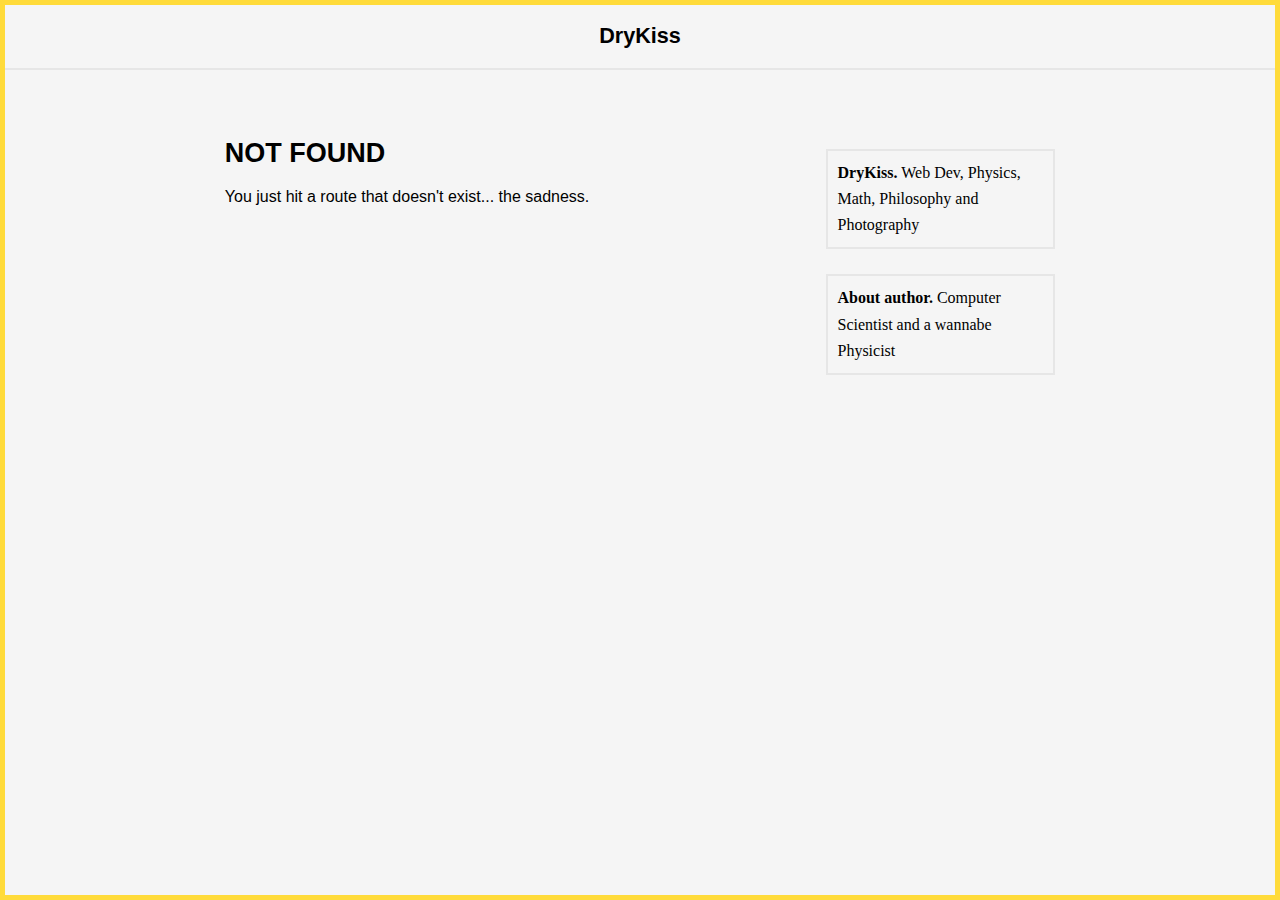
<file: first-post/index.html>
<!DOCTYPE html><html><head><meta charset="utf-8"/><meta http-equiv="x-ua-compatible" content="ie=edge"/><meta name="viewport" content="width=device-width, initial-scale=1, shrink-to-fit=no"/><link rel="preload" href="/component---src-layouts-index-js-09bacbff371d090a1fff.js" as="script"/><link rel="preload" href="/component---src-templates-blog-post-js-64dc5ec765ada019a671.js" as="script"/><link rel="preload" href="/path---first-post-d3b90af1df34d621e831.js" as="script"/><link rel="preload" href="/app-6621c999384a5f614192.js" as="script"/><link rel="preload" href="/commons-43211b24d1c1daae657e.js" as="script"/><title data-react-helmet="true">DryKiss - First Post &amp; Thanks 🎉</title><meta data-react-helmet="true" name="description" content="Karan Sapolia&#x27;s Blog"/><meta data-react-helmet="true" name="keywords" content="karan, sapolia, blog, computer, science, photography, physics"/><style id="gatsby-inlined-css">html{font-family:sans-serif;-ms-text-size-adjust:100%;-webkit-text-size-adjust:100%}body{margin:0}article,aside,details,figcaption,figure,footer,header,main,menu,nav,section,summary{display:block}audio,canvas,progress,video{display:inline-block}audio:not([controls]){display:none;height:0}progress{vertical-align:baseline}[hidden],template{display:none}a{background-color:transparent;-webkit-text-decoration-skip:objects}a:active,a:hover{outline-width:0}abbr[title]{border-bottom:none;text-decoration:underline;text-decoration:underline dotted}b,strong{font-weight:inherit;font-weight:bolder}dfn{font-style:italic}h1{font-size:2em;margin:.67em 0}mark{background-color:#ff0;color:#000}small{font-size:80%}sub,sup{font-size:75%;line-height:0;position:relative;vertical-align:baseline}sub{bottom:-.25em}sup{top:-.5em}img{border-style:none}svg:not(:root){overflow:hidden}code,kbd,pre,samp{font-family:monospace,monospace;font-size:1em}figure{margin:1em 40px}hr{box-sizing:content-box;height:0;overflow:visible}button,input,optgroup,select,textarea{font:inherit;margin:0}optgroup{font-weight:700}button,input{overflow:visible}button,select{text-transform:none}[type=reset],[type=submit],button,html [type=button]{-webkit-appearance:button}[type=button]::-moz-focus-inner,[type=reset]::-moz-focus-inner,[type=submit]::-moz-focus-inner,button::-moz-focus-inner{border-style:none;padding:0}[type=button]:-moz-focusring,[type=reset]:-moz-focusring,[type=submit]:-moz-focusring,button:-moz-focusring{outline:1px dotted ButtonText}fieldset{border:1px solid silver;margin:0 2px;padding:.35em .625em .75em}legend{box-sizing:border-box;color:inherit;display:table;max-width:100%;padding:0;white-space:normal}textarea{overflow:auto}[type=checkbox],[type=radio]{box-sizing:border-box;padding:0}[type=number]::-webkit-inner-spin-button,[type=number]::-webkit-outer-spin-button{height:auto}[type=search]{-webkit-appearance:textfield;outline-offset:-2px}[type=search]::-webkit-search-cancel-button,[type=search]::-webkit-search-decoration{-webkit-appearance:none}::-webkit-input-placeholder{color:inherit;opacity:.54}::-webkit-file-upload-button{-webkit-appearance:button;font:inherit}html{font:112.5%/1.45em georgia,serif;box-sizing:border-box;overflow-y:scroll}*,:after,:before{box-sizing:inherit}body{color:rgba(0,0,0,.8);font-family:georgia,serif;font-weight:400;word-wrap:break-word;-webkit-font-kerning:normal;font-kerning:normal;-ms-font-feature-settings:"kern","liga","clig","calt";-webkit-font-feature-settings:"kern","liga","clig","calt";font-feature-settings:"kern","liga","clig","calt","kern"}img{max-width:100%;margin:0 0 1.45rem;padding:0}h1{font-size:2.25rem}h1,h2{margin:0 0 1.45rem;padding:0;color:inherit;font-family:-apple-system,BlinkMacSystemFont,Segoe UI,Roboto,Oxygen,Ubuntu,Cantarell,Fira Sans,Droid Sans,Helvetica Neue,sans-serif;font-weight:700;text-rendering:optimizeLegibility;line-height:1.1}h2{font-size:1.62671rem}h3{font-size:1.38316rem}h3,h4{margin:0 0 1.45rem;padding:0;color:inherit;font-family:-apple-system,BlinkMacSystemFont,Segoe UI,Roboto,Oxygen,Ubuntu,Cantarell,Fira Sans,Droid Sans,Helvetica Neue,sans-serif;font-weight:700;text-rendering:optimizeLegibility;line-height:1.1}h4{font-size:1rem}h5{font-size:.85028rem}h5,h6{margin:0 0 1.45rem;padding:0;color:inherit;font-family:-apple-system,BlinkMacSystemFont,Segoe UI,Roboto,Oxygen,Ubuntu,Cantarell,Fira Sans,Droid Sans,Helvetica Neue,sans-serif;font-weight:700;text-rendering:optimizeLegibility;line-height:1.1}h6{font-size:.78405rem}hgroup{margin:0 0 1.45rem;padding:0}ol,ul{margin:0 0 1.45rem 1.45rem;padding:0;list-style-position:outside;list-style-image:none}dd,dl,figure,p{margin:0 0 1.45rem;padding:0}pre{padding:0;font-size:.85rem;line-height:1.42;background:rgba(0,0,0,.04);border-radius:3px;overflow:auto;word-wrap:normal;padding:1.45rem}pre,table{margin:0 0 1.45rem}table{padding:0;font-size:1rem;line-height:1.45rem;border-collapse:collapse;width:100%}fieldset{margin:0 0 1.45rem;padding:0}blockquote{margin:0 1.45rem 1.45rem;padding:0}form,iframe,noscript{margin:0 0 1.45rem;padding:0}hr{margin:0 0 calc(1.45rem - 1px);padding:0;background:rgba(0,0,0,.2);border:none;height:1px}address{margin:0 0 1.45rem;padding:0}b,dt,strong,th{font-weight:700}li{margin-bottom:.725rem}ol li,ul li{padding-left:0}li>ol,li>ul{margin-left:1.45rem;margin-bottom:.725rem;margin-top:.725rem}blockquote :last-child,li :last-child,p :last-child{margin-bottom:0}li>p{margin-bottom:.725rem}code,kbd,samp{font-size:.85rem;line-height:1.45rem}abbr,abbr[title],acronym{border-bottom:1px dotted rgba(0,0,0,.5);cursor:help}abbr[title]{text-decoration:none}td,th,thead{text-align:left}td,th{border-bottom:1px solid rgba(0,0,0,.12);font-feature-settings:"tnum";-moz-font-feature-settings:"tnum";-ms-font-feature-settings:"tnum";-webkit-font-feature-settings:"tnum";padding:.725rem .96667rem calc(.725rem - 1px)}td:first-child,th:first-child{padding-left:0}td:last-child,th:last-child{padding-right:0}code,tt{background-color:rgba(0,0,0,.04);border-radius:3px;font-family:SFMono-Regular,Consolas,Roboto Mono,Droid Sans Mono,Liberation Mono,Menlo,Courier,monospace;padding:0;padding-top:.2em;padding-bottom:.2em}pre code{background:none;line-height:1.42}code:after,code:before,tt:after,tt:before{letter-spacing:-.2em;content:" "}pre code:after,pre code:before,pre tt:after,pre tt:before{content:""}@media only screen and (max-width:480px){html{font-size:100%}}*{background:#f5f5f5;color:#000}body,html{height:100%}body{border:5px solid #ffdb3a}h1{font-size:1.5rem;line-height:.5rem}div,p{font-size:16px}code[class*=language-],pre[class*=language-]{color:#ccc;background:none;font-family:Consolas,Monaco,Andale Mono,Ubuntu Mono,monospace;text-align:left;white-space:pre;word-spacing:normal;word-break:normal;word-wrap:normal;line-height:1.5;-moz-tab-size:4;-o-tab-size:4;tab-size:4;-webkit-hyphens:none;-ms-hyphens:none;hyphens:none}pre[class*=language-]{padding:1em;margin:.5em 0;overflow:auto}:not(pre)>code[class*=language-],pre[class*=language-]{background:#2d2d2d}:not(pre)>code[class*=language-]{padding:.1em;border-radius:.3em;white-space:normal}.token.block-comment,.token.cdata,.token.comment,.token.doctype,.token.prolog{color:#999}.token.punctuation{color:#ccc}.token.attr-name,.token.deleted,.token.namespace,.token.tag{color:#e2777a}.token.function-name{color:#6196cc}.token.boolean,.token.function,.token.number{color:#f08d49}.token.class-name,.token.constant,.token.property,.token.symbol{color:#f8c555}.token.atrule,.token.builtin,.token.important,.token.keyword,.token.selector{color:#cc99cd}.token.attr-value,.token.char,.token.regex,.token.string,.token.variable{color:#7ec699}.token.entity,.token.operator,.token.url{color:#67cdcc}.token.bold,.token.important{font-weight:700}.token.italic{font-style:italic}.token.entity{cursor:help}.token.inserted{color:green}div.blog-post-preview{border-bottom:2px solid #e6e6e6;padding-top:1rem;padding-bottom:1rem;margin-bottom:1rem}h1>*{font-size:1.2rem;-webkit-text-decoration-line:none;text-decoration-line:none}h2{font-size:.8rem!important;font-weight:100!important}.boundingBox{width:100%;max-width:600px;padding:16px;margin:0 auto;border-radius:3px;box-shadow:0 3px 4px rgba(0,0,0,.3);margin:20px 0;height:auto;display:-ms-inline-grid;display:inline-grid;-ms-flex-pack:distribute;justify-content:space-around;-webkit-box-align:center;-ms-flex-align:center;align-items:center;position:relative;line-height:1}.all,.boundingBox{color:#333;background:#fff}h4{size:100px;-ms-flex-line-pack:stretch;align-content:stretch;text-align:center;color:#baba00}h4,p{font-family:Arial}</style></head><body><div id="___gatsby"><div data-reactroot="" data-reactid="1" data-react-checksum="919447214"><!-- react-empty: 2 --><div style="background:#f5f5f5;margin-bottom:3rem;border-bottom:2px solid #e6e6e6;" data-reactid="3"><div style="margin:0 auto;max-width:980px;padding:1.45rem 1.0875rem;" data-reactid="4"><h1 style="margin:0;text-align:center;font-size:18px;" data-reactid="5"><a style="color:black;text-decoration:none;" href="/" data-reactid="6">DryKiss</a></h1></div></div><div style="margin:0 auto;max-width:980px;display:flex;flex-direction:row;justify-content:space-between;height:100%;" data-reactid="7"><div style="margin:0 auto;max-width:980px;display:flex;flex-direction:column;justify-content:space-between;height:100%;padding:25px;" data-reactid="8"><div style="flex:1;" data-reactid="9"><div class="blog-post-container" data-reactid="10"><!-- react-empty: 11 --><div class="blog-post" data-reactid="12"><h1 data-reactid="13">First Post &amp; Thanks 🎉</h1><div class="blog-post-content" data-reactid="14"><p>First things first, really thankful to Emmanuel Yusufu for a great <a href="https://medium.freecodecamp.org/how-to-build-a-react-and-gatsby-powered-blog-in-about-10-minutes-625c35c06481">Medium Blog</a> on how to build your Gatsby.js blog quick. Now you know how I built this blog.</p>
<h1>Next goals</h1>
<ol>
<li>Customize blog</li>
<li>Regular updates on JS and Bash</li>
<li>Explore ML</li>
<li>Random stuff I like, maybe photography? :)</li>
</ol></div></div></div></div><div style="flex:1;" data-reactid="15"><div style="border:2px solid #e6e6e6;max-width:960px;padding:0.5rem;margin-bottom:25px;" data-reactid="16"><strong data-reactid="17"><!-- react-text: 18 -->DryKiss<!-- /react-text --><!-- react-text: 19 -->.<!-- /react-text --></strong><!-- react-text: 20 --> <!-- /react-text --><!-- react-text: 21 -->Web Dev, Physics, Math, Philosophy and Photography<!-- /react-text --></div><div style="border:2px solid #e6e6e6;max-width:960px;padding:0.5rem;margin-bottom:25px;" data-reactid="22"><strong data-reactid="23"><!-- react-text: 24 -->About author<!-- /react-text --><!-- react-text: 25 -->.<!-- /react-text --></strong><!-- react-text: 26 --> <!-- /react-text --><!-- react-text: 27 -->Computer Scientist and a wannabe Physicist<!-- /react-text --></div></div></div></div></div></div><script id="webpack-manifest">/*<![CDATA[*/window.webpackManifest={"231608221292675":"app-6621c999384a5f614192.js","107818501498521":"component---src-templates-blog-post-js-64dc5ec765ada019a671.js","162898551421021":"component---src-pages-404-js-4503918ea3a16cfcdb75.js","35783957827783":"component---src-pages-index-js-6d1ecbe1b613c57b7375.js","60335399758886":"path----557518bd178906f8d58a.js","79384409576586":"path---destructuring-2701da27de9ff70ecdd2.js","98749194253172":"path---first-post-d3b90af1df34d621e831.js","254022195166212":"path---404-a0e39f21c11f6a62c5ab.js","142629428675168":"path---index-4698f8e8c7676aecda9a.js","178698757827068":"path---404-html-a0e39f21c11f6a62c5ab.js","114276838955818":"component---src-layouts-index-js-09bacbff371d090a1fff.js"}/*]]>*/</script><script>/*<![CDATA[*/!function(e,t,r){function n(){for(;d[0]&&"loaded"==d[0][f];)c=d.shift(),c[o]=!i.parentNode.insertBefore(c,i)}for(var s,a,c,d=[],i=e.scripts[0],o="onreadystatechange",f="readyState";s=r.shift();)a=e.createElement(t),"async"in i?(a.async=!1,e.head.appendChild(a)):i[f]?(d.push(a),a[o]=n):e.write("<"+t+' src="'+s+'" defer></'+t+">"),a.src=s}(document,"script",["/commons-43211b24d1c1daae657e.js","/app-6621c999384a5f614192.js","/path---first-post-d3b90af1df34d621e831.js","/component---src-templates-blog-post-js-64dc5ec765ada019a671.js","/component---src-layouts-index-js-09bacbff371d090a1fff.js"])/*]]>*/</script></body></html>
</file>
